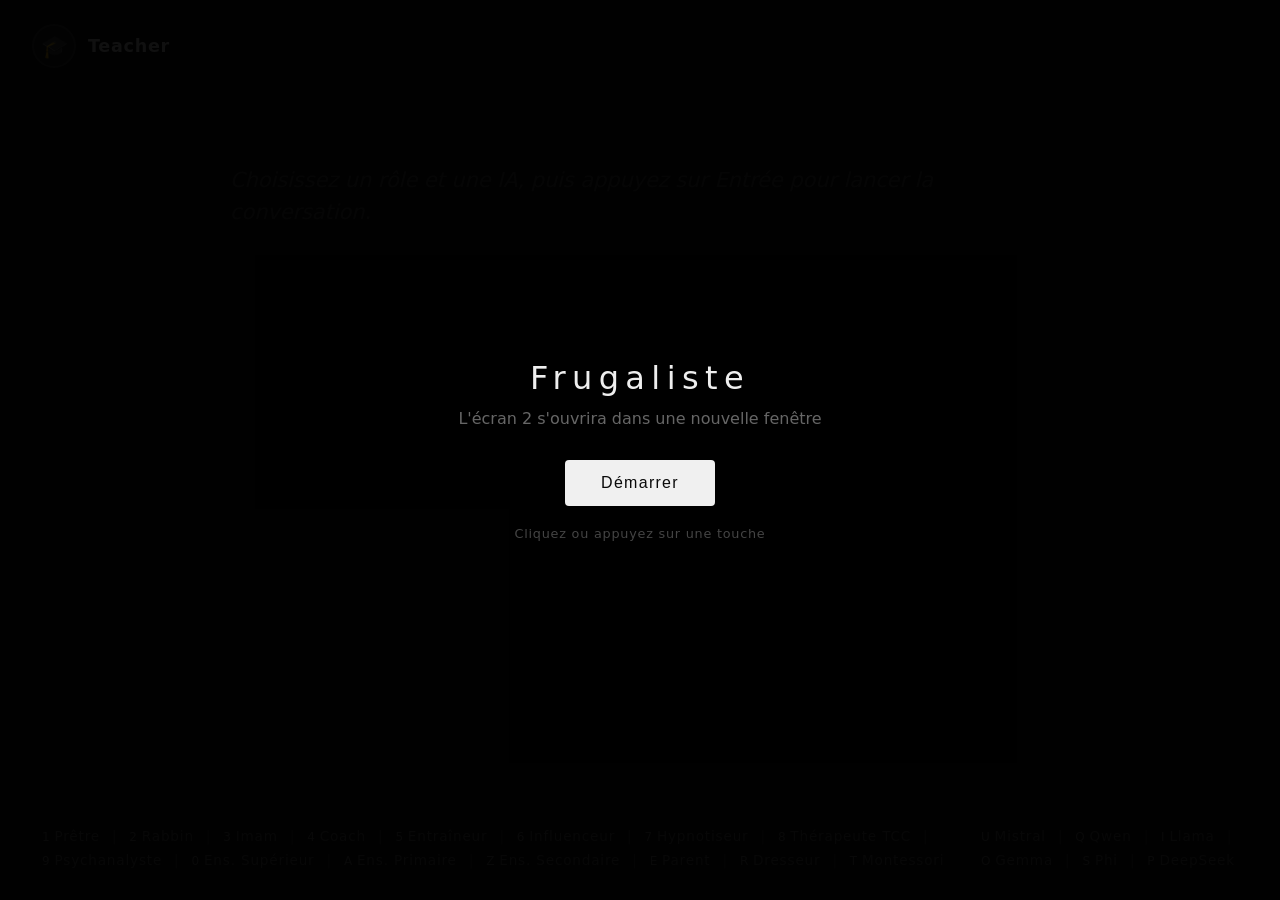
<file: web/index.html>
<!DOCTYPE html>
<html lang="fr">
<head>
  <meta charset="UTF-8">
  <meta name="viewport" content="width=device-width, initial-scale=1.0">
  <title>Frugaliste — IA enrichie</title>
  <link rel="stylesheet" href="css/main.css">
</head>
<body>

  <div class="start-overlay" id="start-overlay">
    <div class="start-overlay-content">
      <p class="start-title">Frugaliste</p>
      <p class="start-sub">L'écran 2 s'ouvrira dans une nouvelle fenêtre</p>
      <button type="button" class="start-btn" id="start-btn">Démarrer</button>
      <p class="start-hint">Cliquez ou appuyez sur une touche</p>
    </div>
  </div>

  <header class="header">
    <div class="avatar" id="avatar">🎓</div>
    <span class="ai-name" id="ai-name">Teacher</span>
  </header>

  <main class="response-area">
    <p class="response-text placeholder" id="response">
      Choisissez un rôle et une IA, puis appuyez sur Entrée pour lancer la conversation.
    </p>
  </main>

  <footer class="footer">
    <div class="footer-group" id="roles-bar"></div>
    <div class="footer-group" id="ais-bar"></div>
  </footer>

  <div class="status-bar" id="status"></div>

  <script src="js/config.js"></script>
  <script src="js/constants.js"></script>
  <script src="js/shared.js"></script>
  <script src="js/main.js"></script>
</body>
</html>
</file>
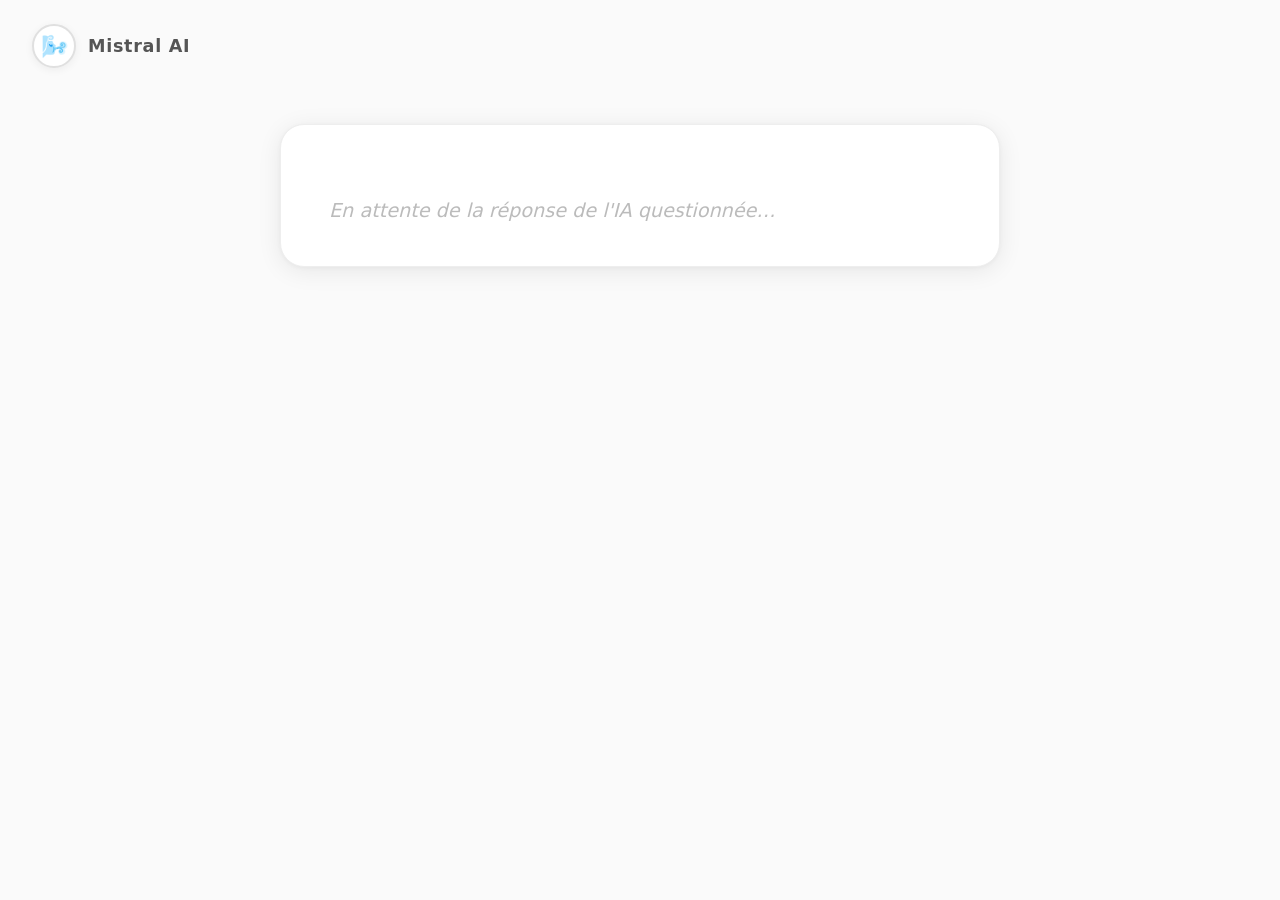
<file: web/secondary.html>
<!DOCTYPE html>
<html lang="fr">
<head>
  <meta charset="UTF-8">
  <meta name="viewport" content="width=device-width, initial-scale=1.0">
  <title>Frugaliste — IA questionnée</title>
  <link rel="stylesheet" href="css/secondary.css">
</head>
<body>

  <header class="header">
    <div class="avatar" id="avatar">🌬️</div>
    <span class="ai-name" id="ai-name">Mistral AI</span>
  </header>

  <main class="bubble-area">
    <div class="bubble">
      <p class="bubble-text placeholder" id="response">
        En attente de la réponse de l'IA questionnée…
      </p>
    </div>
  </main>

  <script src="js/config.js"></script>
  <script src="js/constants.js"></script>
  <script src="js/shared.js"></script>
  <script src="js/secondary.js"></script>
</body>
</html>
</file>
<file: web/css/main.css>
*,
*::before,
*::after {
  box-sizing: border-box;
  margin: 0;
  padding: 0;
}

html,
body {
  height: 100%;
  overflow: hidden;
}

body {
  background: #0a0a0a;
  color: #f0f0f0;
  font-family: 'Segoe UI', system-ui, -apple-system, sans-serif;
  display: flex;
  flex-direction: column;
}

/* ── Header ── */
.header {
  display: flex;
  align-items: center;
  gap: 12px;
  padding: 24px 32px;
  opacity: 0;
  animation: fadeIn 0.6s ease forwards;
}

.avatar {
  width: 44px;
  height: 44px;
  border-radius: 50%;
  background: #1a1a1a;
  border: 2px solid #333;
  display: flex;
  align-items: center;
  justify-content: center;
  font-size: 22px;
  flex-shrink: 0;
}

.ai-name {
  font-size: 1.1rem;
  font-weight: 600;
  letter-spacing: 0.04em;
  color: #ccc;
}

/* ── Response area ── */
.response-area {
  flex: 1;
  display: flex;
  align-items: flex-start;
  justify-content: center;
  padding: 40px 48px;
  overflow-y: auto;
  opacity: 0;
  animation: fadeIn 0.8s ease 0.2s forwards;
}

.response-text {
  font-size: clamp(1.4rem, 3vw, 2.2rem);
  line-height: 1.55;
  font-weight: 300;
  max-width: 820px;
  text-align: left;
  color: #eee;
  white-space: pre-line;
}

.response-text.placeholder {
  color: #444;
  font-size: clamp(1rem, 2vw, 1.3rem);
  font-style: italic;
}

/* ── Typing cursor ── */
.typing-cursor::after {
  content: '▋';
  animation: blink 0.7s step-end infinite;
  margin-left: 2px;
  color: #888;
}

@keyframes blink {
  50% { opacity: 0; }
}

/* ── Footer ── */
.footer {
  display: flex;
  justify-content: space-between;
  align-items: flex-end;
  padding: 20px 32px 28px;
  opacity: 0;
  animation: fadeIn 0.6s ease 0.4s forwards;
}

.footer-group {
  display: flex;
  flex-wrap: wrap;
  gap: 0;
  font-size: 0.85rem;
  letter-spacing: 0.06em;
  color: #555;
}

.footer-item {
  padding: 4px 10px;
  transition: color 0.2s, text-shadow 0.2s;
  cursor: default;
  user-select: none;
}

.footer-item.active {
  color: #f0f0f0;
  text-shadow: 0 0 12px rgba(255, 255, 255, 0.4);
}

.footer-item .key-hint {
  color: #666;
  font-size: 0.75rem;
  margin-right: 4px;
}

.footer-item.active .key-hint {
  color: #aaa;
}

.footer-sep {
  color: #333;
  padding: 4px 2px;
  user-select: none;
}

/* ── Status bar ── */
.status-bar {
  position: fixed;
  bottom: 0;
  left: 50%;
  transform: translateX(-50%);
  padding: 6px 16px;
  font-size: 0.75rem;
  color: #444;
  letter-spacing: 0.08em;
  pointer-events: none;
  transition: color 0.3s;
}

.status-bar.ready {
  color: #666;
}

.status-bar.loading {
  color: #888;
  animation: pulse 1.2s ease infinite;
}

@keyframes fadeIn {
  from { opacity: 0; transform: translateY(8px); }
  to   { opacity: 1; transform: translateY(0); }
}

@keyframes pulse {
  0%, 100% { opacity: 0.5; }
  50%       { opacity: 1; }
}

/* ── Start overlay (contourne le bloqueur de pop-ups) ── */
.start-overlay {
  position: fixed;
  inset: 0;
  z-index: 100;
  background: rgba(0, 0, 0, 0.92);
  display: flex;
  align-items: center;
  justify-content: center;
  animation: fadeIn 0.4s ease forwards;
}

.start-overlay.hidden {
  display: none;
}

.start-overlay-content {
  text-align: center;
  padding: 48px;
}

.start-title {
  font-size: 2rem;
  font-weight: 300;
  letter-spacing: 0.2em;
  color: #eee;
  margin-bottom: 12px;
}

.start-sub {
  font-size: 1rem;
  color: #666;
  margin-bottom: 32px;
}

.start-btn {
  background: #f0f0f0;
  color: #0a0a0a;
  border: none;
  padding: 14px 36px;
  font-size: 1rem;
  letter-spacing: 0.08em;
  border-radius: 4px;
  cursor: pointer;
  transition: background 0.2s, transform 0.15s;
}

.start-btn:hover {
  background: #fff;
  transform: scale(1.03);
}

.start-hint {
  margin-top: 20px;
  font-size: 0.8rem;
  color: #444;
  letter-spacing: 0.06em;
}
</file>
<file: web/css/secondary.css>
*,
*::before,
*::after {
  box-sizing: border-box;
  margin: 0;
  padding: 0;
}

html,
body {
  height: 100%;
  overflow: hidden;
}

body {
  background: #fafafa;
  color: #1a1a1a;
  font-family: 'Segoe UI', system-ui, -apple-system, sans-serif;
  display: flex;
  flex-direction: column;
}

/* ── Header ── */
.header {
  display: flex;
  align-items: center;
  gap: 12px;
  padding: 24px 32px;
  opacity: 0;
  animation: fadeIn 0.6s ease forwards;
}

.avatar {
  width: 44px;
  height: 44px;
  border-radius: 50%;
  background: #fff;
  border: 2px solid #e0e0e0;
  display: flex;
  align-items: center;
  justify-content: center;
  font-size: 22px;
  flex-shrink: 0;
  box-shadow: 0 2px 8px rgba(0, 0, 0, 0.06);
}

.ai-name {
  font-size: 1.1rem;
  font-weight: 600;
  letter-spacing: 0.04em;
  color: #555;
}

/* ── Bubble area ── */
.bubble-area {
  flex: 1;
  display: flex;
  align-items: flex-start;
  justify-content: center;
  padding: 32px 48px;
  overflow-y: auto;
  opacity: 0;
  animation: fadeIn 0.8s ease 0.2s forwards;
}

.bubble {
  background: #fff;
  border-radius: 24px;
  padding: 40px 48px;
  max-width: 720px;
  width: 100%;
  box-shadow:
    0 4px 24px rgba(0, 0, 0, 0.08),
    0 1px 4px rgba(0, 0, 0, 0.04);
  border: 1px solid #eee;
}

.bubble-text {
  font-size: clamp(1.2rem, 2.5vw, 1.8rem);
  line-height: 1.6;
  font-weight: 400;
  color: #222;
  white-space: pre-line;
}

.bubble-text.placeholder {
  color: #bbb;
  font-style: italic;
  font-size: clamp(1rem, 2vw, 1.2rem);
}

.typing-cursor::after {
  content: '▋';
  animation: blink 0.7s step-end infinite;
  margin-left: 2px;
  color: #aaa;
}

@keyframes blink {
  50% { opacity: 0; }
}

@keyframes fadeIn {
  from { opacity: 0; transform: translateY(12px); }
  to   { opacity: 1; transform: translateY(0); }
}
</file>
